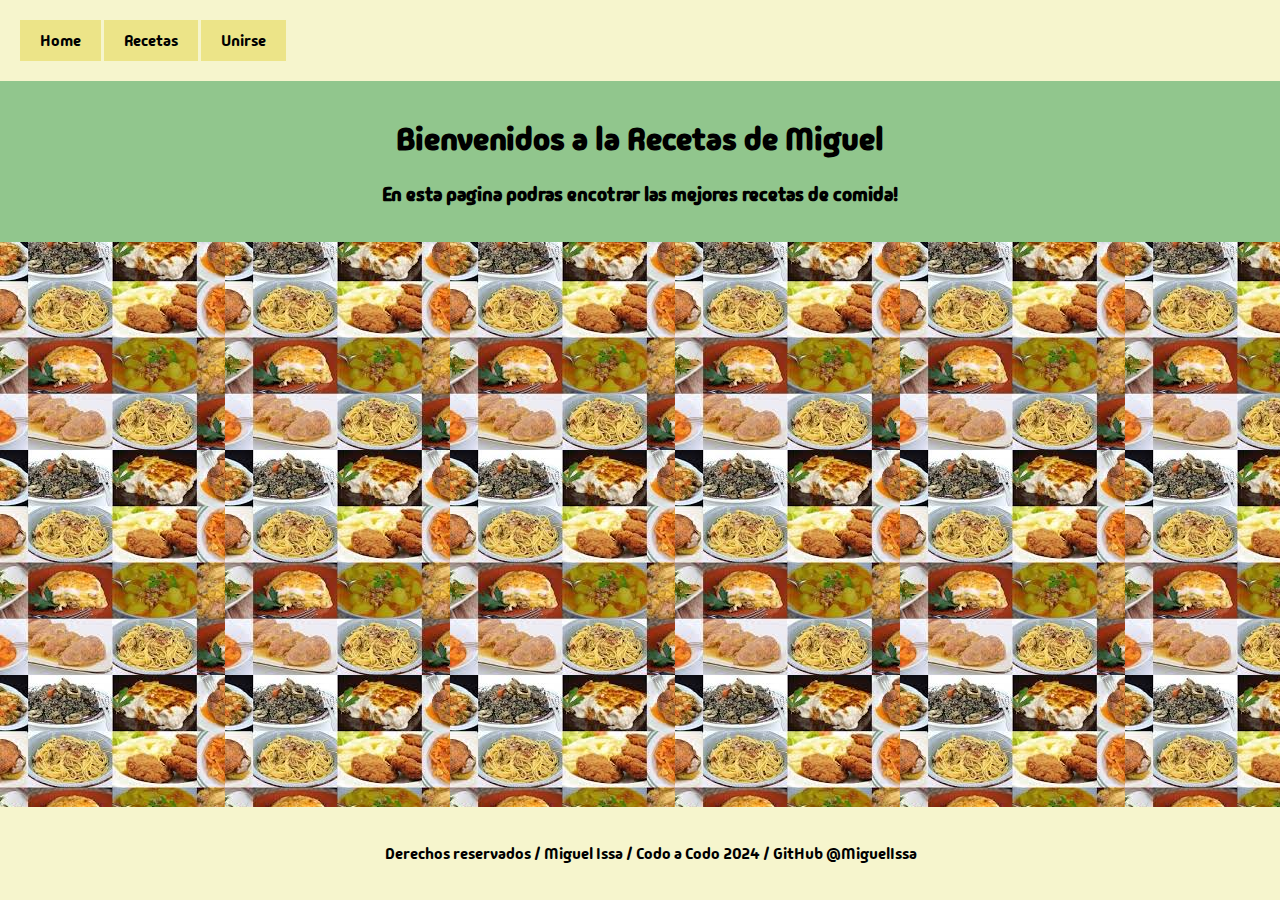
<file: index.html>
<!DOCTYPE html>
<html lang="en">

<head>
    <meta charset="utf-8">
    <meta http-equiv="X-UA-Compatible" content="IE=edge">
    <title>Recetas de Miguel</title>
    <meta name="viewport" content="width=device-width, initial-scale=1">
    <link rel="stylesheet" type="text/css" href="styles.css">
    <link rel="preconnect" href="https://fonts.googleapis.com">
    <link rel="preconnect" href="https://fonts.gstatic.com" crossorigin>
    <link href="https://fonts.googleapis.com/css2?family=Madimi+One&display=swap" rel="stylesheet">
</head>

<body class="home-body">
    <header>
        <a href="index.html" class="home">Home</a>
        <div class="menu-container">
            <button class="menu-btn">Recetas</button>
            <ul class="menu">
                <li><a href="Tortilla.html" class="recetas">Tortilla de Papas </a></li>
                <li><a href="Ensalada.html" class="recetas">Ensalada Cesar</a></li>
                <li><a href="milanesa.html" class="recetas">Milanesa napolitana</a></li>
                <li><a href="Empanada.html" class="recetas">Empanadas de Carne</a></li>
            </ul>
        </div>
        <a href="Registro.html" class="home">Unirse</a>
    </header>
    <div class="home-content">
        <div class="content">
            <h1>Bienvenidos a la Recetas de Miguel</h1>
            <h3>En esta pagina podras encotrar las mejores recetas de comida!</h3>
        </div>
    </div>
    <footer class="home-footer">
        <p class="right">Derechos reservados /  Miguel Issa  /  Codo a Codo 2024  /  GitHub @MiguelIssa</p>
    </footer>
    <script src="script.js"></script>
</body>

</html>
</file>
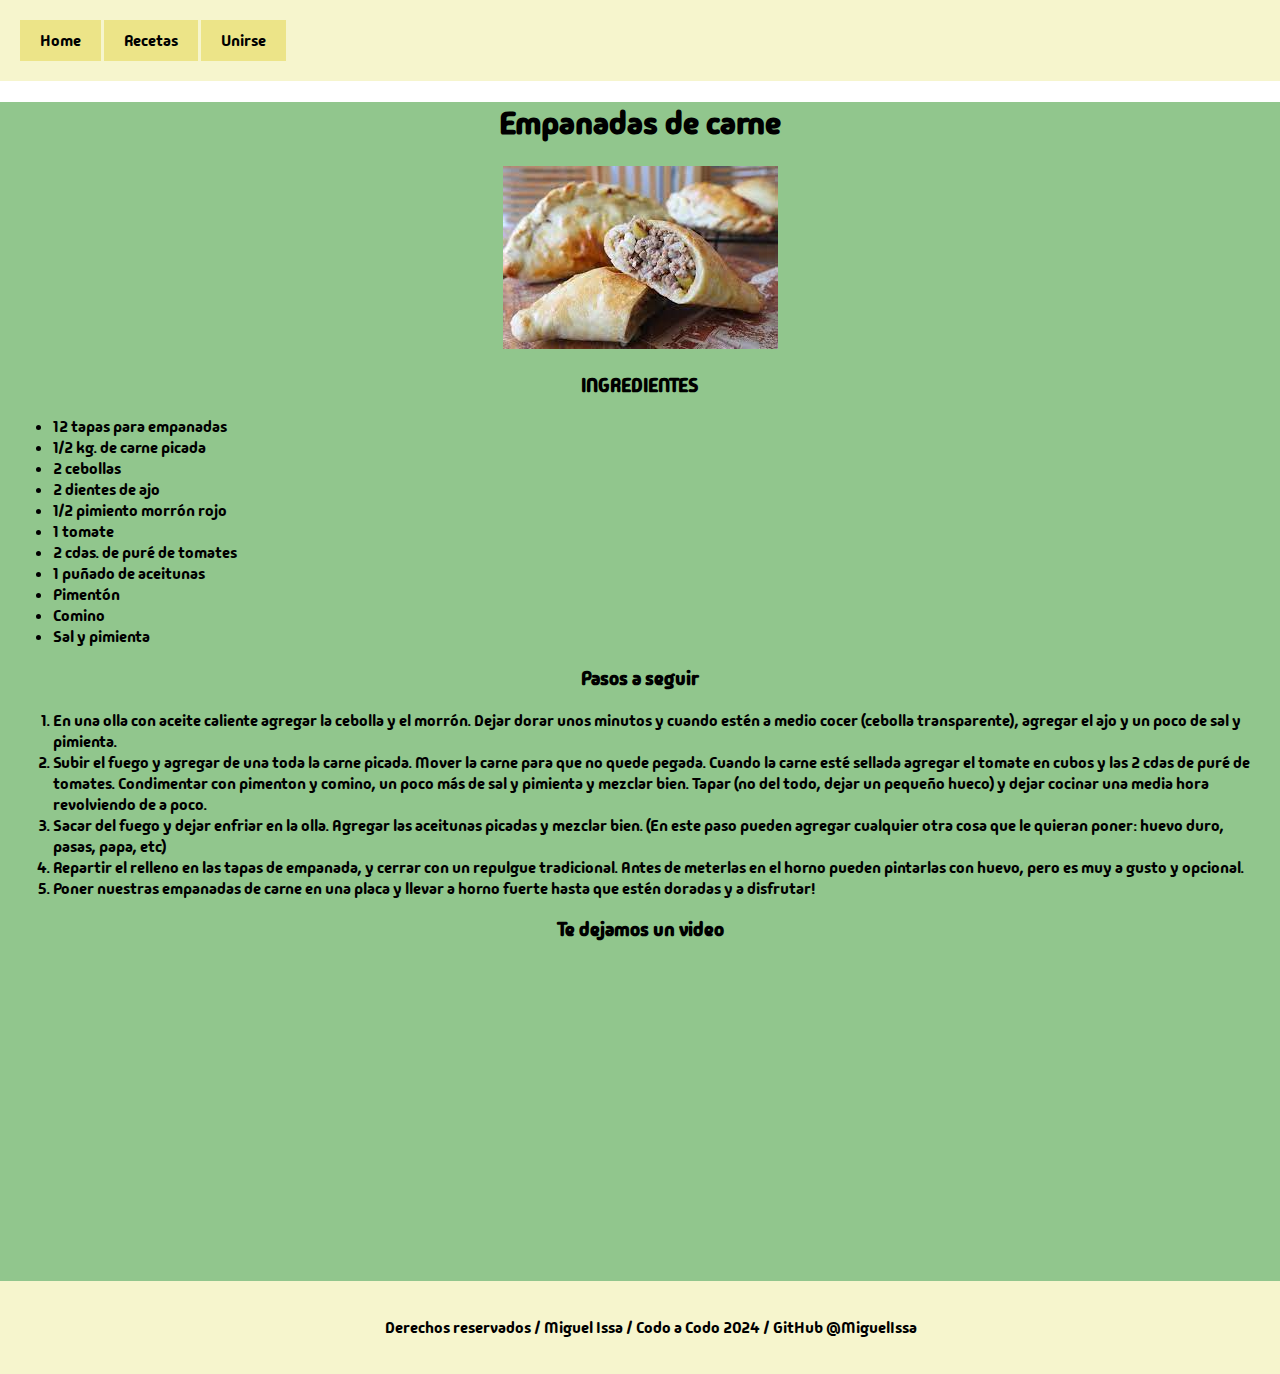
<file: Empanada.html>
<!DOCTYPE html>
<html lang="en">

<head>
    <meta charset="utf-8">
    <meta http-equiv="X-UA-Compatible" content="IE=edge">
    <title>Empanadas de carne</title>
    <meta name="viewport" content="width=device-width, initial-scale=1">
    <link rel="stylesheet" type="text/css" href="styles.css">
    <link rel="preconnect" href="https://fonts.googleapis.com">
    <link rel="preconnect" href="https://fonts.gstatic.com" crossorigin>
    <link href="https://fonts.googleapis.com/css2?family=Madimi+One&display=swap" rel="stylesheet">
</head>

<body>
    <header>
        <a href="index.html" class="home">Home</a>
        <div class="menu-container">
            <button class="menu-btn">Recetas</button>
            <ul class="menu">
                <li><a href="Tortilla.html" class="recetas">Tortilla de Papas </a></li>
                <li><a href="Ensalada.html" class="recetas">Ensalada Cesar</a></li>
                <li><a href="milanesa.html" class="recetas">Milanesa napolitana</a></li>
                <li><a href="Empanada.html" class="recetas">Empanadas de Carne</a></li>
            </ul>
        </div>
        <a href="Registro.html" class="home">Unirse</a>
    </header>
    <div class="content">
        <h1>Empanadas de carne</h1>
        <img src="assets/empanada.jfif">
        <h3>INGREDIENTES</h3>
        <div class="ingredientes">
            <ul>
                <li>12 tapas para empanadas</li>
                <li>1/2 kg. de carne picada</li>
                <li>2 cebollas</li>
                <li>2 dientes de ajo</li>
                <li>1/2 pimiento morrón rojo</li>
                <li>1 tomate</li>
                <li>2 cdas. de puré de tomates</li>
                <li>1 puñado de aceitunas</li>
                <li>Pimentón</li>
                <li>Comino</li>
                <li>Sal y pimienta</li>
            </ul>
        </div>
        <h3>Pasos a seguir</h3>
        <ol class="pasos">
            <li> En una olla con aceite caliente agregar la cebolla y el morrón. Dejar dorar unos minutos y cuando estén a medio cocer (cebolla transparente), agregar el ajo y un poco de sal y pimienta.</li>
            <li>Subir el fuego y agregar de una toda la carne picada. Mover la carne para que no quede pegada. Cuando la carne esté sellada agregar el tomate en cubos y las 2 cdas de puré de tomates. Condimentar con pimenton y comino, un poco más de sal y pimienta y mezclar bien. Tapar (no del todo, dejar un pequeño hueco) y dejar cocinar una media hora revolviendo de a poco.</li>
            <li>Sacar del fuego y dejar enfriar en la olla. Agregar las aceitunas picadas y mezclar bien. (En este paso pueden agregar cualquier otra cosa que le quieran poner: huevo duro, pasas, papa, etc)</li>
            <li>Repartir el relleno en las tapas de empanada,  y cerrar con un repulgue tradicional. Antes de meterlas en el horno pueden pintarlas con huevo, pero es muy a gusto y opcional.</li>
            <li>Poner nuestras empanadas de carne en una placa y llevar a horno fuerte hasta que estén doradas y a disfrutar!</li>
        </ol>
        <h3>Te dejamos un video</h3>
        <iframe width="560 rem" height="315 rem" src="https://www.youtube.com/embed/sz3XPr2Pk1g?si=Q2-W42kIOKnwXa2U" title="YouTube video player" frameborder="0" allow="accelerometer; autoplay; clipboard-write; encrypted-media; gyroscope; picture-in-picture; web-share" allowfullscreen></iframe>
    </div>
    <footer>
        <p class="right">Derechos reservados /  Miguel Issa  /  Codo a Codo 2024  /  GitHub @MiguelIssa</p>
    </footer>
    <script src="script.js"></script>
</body>

</html>
</file>
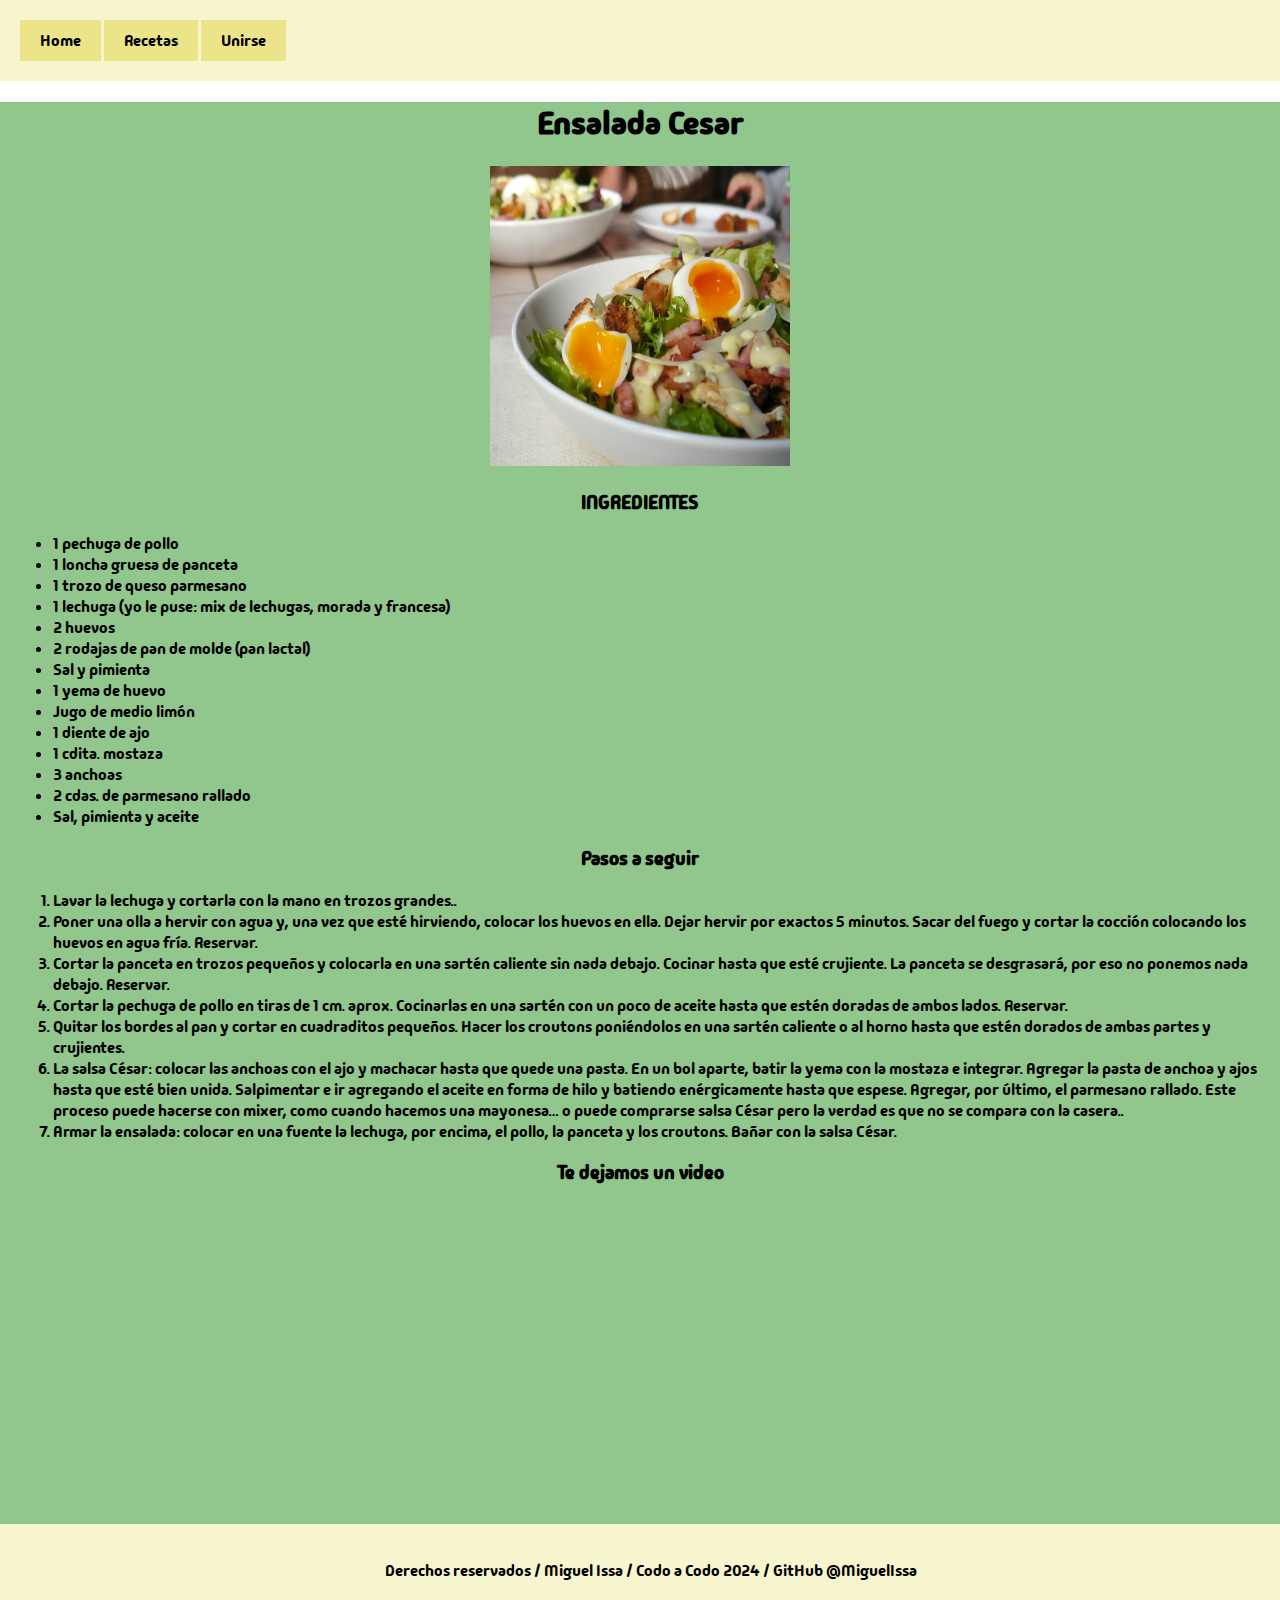
<file: Ensalada.html>
<!DOCTYPE html>
<html lang="en">

<head>
    <meta charset="utf-8">
    <meta http-equiv="X-UA-Compatible" content="IE=edge">
    <title>Ensalada Cesar</title>
    <meta name="viewport" content="width=device-width, initial-scale=1">
    <link rel="stylesheet" type="text/css" href="styles.css">
    <link rel="preconnect" href="https://fonts.googleapis.com">
    <link rel="preconnect" href="https://fonts.gstatic.com" crossorigin>
    <link href="https://fonts.googleapis.com/css2?family=Madimi+One&display=swap" rel="stylesheet">
</head>

<body>
    <header>
        <a href="index.html" class="home">Home</a>
        <div class="menu-container">
            <button class="menu-btn">Recetas</button>
            <ul class="menu">
                <li><a href="Tortilla.html" class="recetas">Tortilla de Papas </a></li>
                <li><a href="Ensalada.html" class="recetas">Ensalada Cesar</a></li>
                <li><a href="milanesa.html" class="recetas">Milanesa napolitana</a></li>
                <li><a href="Empanada.html" class="recetas">Empanadas de Carne</a></li>
            </ul>
        </div>
        <a href="Registro.html" class="home">Unirse</a>
    </header>
    <div class="content">
        <h1>Ensalada Cesar</h1>
        <img src="assets/ensalada-cesar.jpg" width="300rem" height="300rem">
        <h3>INGREDIENTES</h3>
        <div class="ingredientes">
            <ul>
                <li>1 pechuga de pollo</li>
                <li>1 loncha gruesa de panceta</li>
                <li>1 trozo de queso parmesano</li>
                <li>1 lechuga (yo le puse: mix de lechugas, morada y francesa)</li>
                <li>2 huevos</li>
                <li>2 rodajas de pan de molde (pan lactal)</li>
                <li>Sal y pimienta</li>
                <li>1 yema de huevo</li>
                <li>Jugo de medio limón</li>
                <li>1 diente de ajo</li>
                <li>1 cdita. mostaza</li>
                <li>3 anchoas</li>
                <li>2 cdas. de parmesano rallado</li>
                <li>Sal, pimienta y aceite</li>
            </ul>
        </div>
        <h3>Pasos a seguir</h3>
        <ol class="pasos">
            <li> Lavar la lechuga y cortarla con la mano en trozos grandes..</li>
            <li>Poner una olla a hervir con agua y, una vez que esté hirviendo, colocar los huevos en ella. Dejar hervir por exactos 5 minutos. Sacar del fuego y cortar la cocción colocando los huevos en agua fría. Reservar.</li>
            <li>Cortar la panceta en trozos pequeños y colocarla en una sartén caliente sin nada debajo. Cocinar hasta que esté crujiente. La panceta se desgrasará, por eso no ponemos nada debajo. Reservar.</li>
            <li>Cortar la pechuga de pollo en tiras de 1 cm. aprox. Cocinarlas en una sartén con un poco de aceite hasta que estén doradas de ambos lados. Reservar.</li>
            <li>Quitar los bordes al pan y cortar en cuadraditos pequeños. Hacer los croutons poniéndolos en una sartén caliente o al horno hasta que estén dorados de ambas partes y crujientes.</li>
            <li>La salsa César: colocar las anchoas con el ajo y machacar hasta que quede una pasta. En un bol aparte, batir la yema con la mostaza e integrar. Agregar la pasta de anchoa y ajos hasta que esté bien unida. Salpimentar e ir agregando el aceite en forma de hilo y batiendo enérgicamente hasta que espese. Agregar, por último, el parmesano rallado. Este proceso puede hacerse con mixer, como cuando hacemos una mayonesa… o puede comprarse salsa César pero la verdad es que no se compara con la casera..</li>
            <li>Armar la ensalada: colocar en una fuente la lechuga, por encima, el pollo, la panceta y los croutons. Bañar con la salsa César.</li>
        </ol>
        <h3>Te dejamos un video</h3>
        <iframe width="560" height="315" src="https://www.youtube.com/embed/Ezs7wZw9F00?si=xJz3FuCWtE_1Z3Tc" title="YouTube video player" frameborder="0" allow="accelerometer; autoplay; clipboard-write; encrypted-media; gyroscope; picture-in-picture; web-share" allowfullscreen></iframe>
    </div>
    <footer>
        <p class="right">Derechos reservados /  Miguel Issa  /  Codo a Codo 2024  /  GitHub @MiguelIssa</p>
    </footer>
    <script src="script.js"></script>
</body>

</html>
</file>
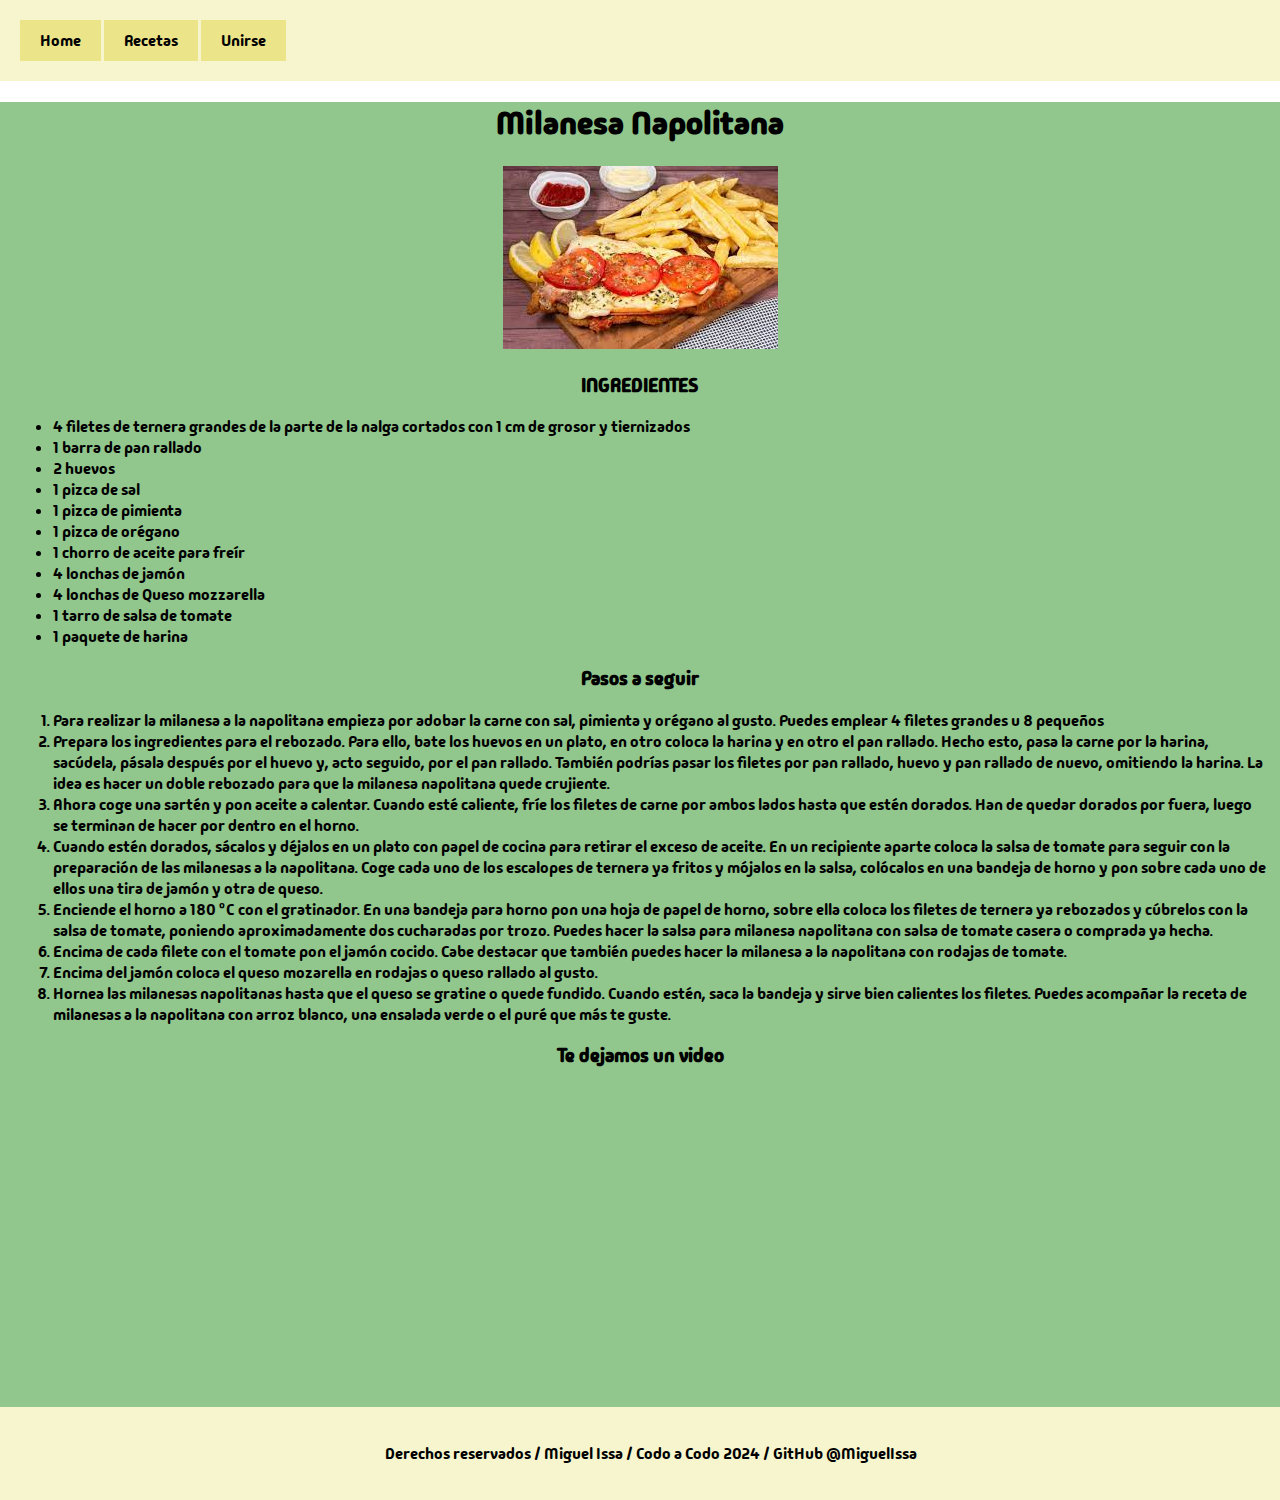
<file: milanesa.html>
<!DOCTYPE html>
<html lang="en">

<head>
    <meta charset="utf-8">
    <meta http-equiv="X-UA-Compatible" content="IE=edge">
    <title>Milanesa Napolitana</title>
    <meta name="viewport" content="width=device-width, initial-scale=1">
    <link rel="stylesheet" type="text/css" href="styles.css">
    <link rel="preconnect" href="https://fonts.googleapis.com">
    <link rel="preconnect" href="https://fonts.gstatic.com" crossorigin>
    <link href="https://fonts.googleapis.com/css2?family=Madimi+One&display=swap" rel="stylesheet">
</head>

<body>
    <header>
        <a href="index.html" class="home">Home</a>
        <div class="menu-container">
            <button class="menu-btn">Recetas</button>
            <ul class="menu">
                <li><a href="Tortilla.html" class="recetas">Tortilla de Papas </a></li>
                <li><a href="Ensalada.html" class="recetas">Ensalada Cesar</a></li>
                <li><a href="milanesa.html" class="recetas">Milanesa napolitana</a></li>
                <li><a href="Empanada.html" class="recetas">Empanadas de Carne</a></li>
            </ul>
        </div>
        <a href="Registro.html" class="home">Unirse</a>
    </header>
    <div class="content">
        <h1>Milanesa Napolitana</h1>
        <img src="assets/milanesa.jfif">
        <h3>INGREDIENTES</h3>
        <div class="ingredientes">
            <ul>
                <li>4 filetes de ternera grandes de la parte de la nalga cortados con 1 cm de grosor y tiernizados</li>
                <li>1 barra de pan rallado</li>
                <li> 2 huevos</li>
                <li> 1 pizca de sal</li>
                <li>1 pizca de pimienta</li>
                <li> 1 pizca de orégano</li>
                <li>1 chorro de aceite para freír</li>
                <li>4 lonchas de jamón</li>
                <li> 4 lonchas de Queso mozzarella</li>
                <li> 1 tarro de salsa de tomate</li>
                <li>1 paquete de harina</li>
            </ul>
        </div>
        <h3>Pasos a seguir</h3>
        <ol class="pasos">
            <li> Para realizar la milanesa a la napolitana empieza por adobar la carne con sal, pimienta y orégano al gusto. Puedes emplear 4 filetes grandes u 8 pequeños</li>
            <li>Prepara los ingredientes para el rebozado. Para ello, bate los huevos en un plato, en otro coloca la harina y en otro el pan rallado. Hecho esto, pasa la carne por la harina, sacúdela, pásala después por el huevo y, acto seguido, por el pan rallado. También podrías pasar los filetes por pan rallado, huevo y pan rallado de nuevo, omitiendo la harina. La idea es hacer un doble rebozado para que la milanesa napolitana quede crujiente.</li>
            <li>Ahora coge una sartén y pon aceite a calentar. Cuando esté caliente, fríe los filetes de carne por ambos lados hasta que estén dorados. Han de quedar dorados por fuera, luego se terminan de hacer por dentro en el horno.</li>
            <li>Cuando estén dorados, sácalos y déjalos en un plato con papel de cocina para retirar el exceso de aceite. En un recipiente aparte coloca la salsa de tomate para seguir con la preparación de las milanesas a la napolitana. Coge cada uno de los escalopes de ternera ya fritos y mójalos en la salsa, colócalos en una bandeja de horno y pon sobre cada uno de ellos una tira de jamón y otra de queso.</li>
            <li>Enciende el horno a 180 ºC con el gratinador. En una bandeja para horno pon una hoja de papel de horno, sobre ella coloca los filetes de ternera ya rebozados y cúbrelos con la salsa de tomate, poniendo aproximadamente dos cucharadas por trozo. Puedes hacer la salsa para milanesa napolitana con salsa de tomate casera o comprada ya hecha.</li>
            <li>Encima de cada filete con el tomate pon el jamón cocido. Cabe destacar que también puedes hacer la milanesa a la napolitana con rodajas de tomate.</li>
            <li> Encima del jamón coloca el queso mozarella en rodajas o queso rallado al gusto.</li>
            <li>Hornea las milanesas napolitanas hasta que el queso se gratine o quede fundido. Cuando estén, saca la bandeja y sirve bien calientes los filetes. Puedes acompañar la receta de milanesas a la napolitana con arroz blanco, una ensalada verde o el puré que más te guste.</li>
        </ol>
        <h3>Te dejamos un video</h3>
        <iframe width="560" height="315" src="https://www.youtube.com/embed/drcep-xV-GI?si=RuxYxSMzKGG_OCv4" title="YouTube video player" frameborder="0" allow="accelerometer; autoplay; clipboard-write; encrypted-media; gyroscope; picture-in-picture; web-share" allowfullscreen></iframe>
    </div>
    <footer>
        <p class="right">Derechos reservados /  Miguel Issa  /  Codo a Codo 2024  /  GitHub @MiguelIssa</p>
    </footer>
    <script src="script.js"></script>
</body>

</html>
</file>
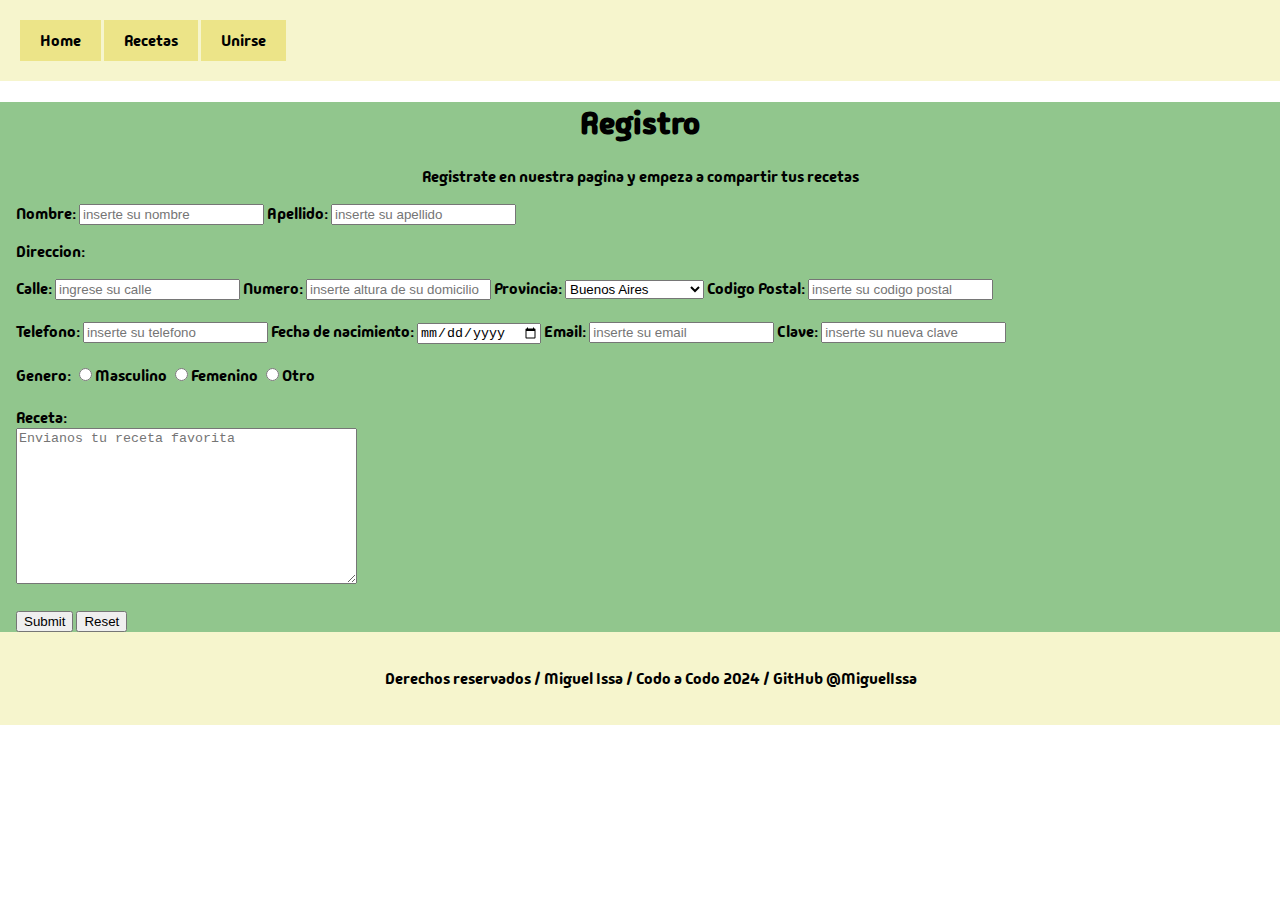
<file: Registro.html>
<!DOCTYPE html>
<html lang="en">

<head>
    <meta charset="utf-8">
    <meta http-equiv="X-UA-Compatible" content="IE=edge">
    <title>Registro</title>
    <meta name="viewport" content="width=device-width, initial-scale=1">
    <link rel="stylesheet" type="text/css" href="styles.css">
    <link rel="preconnect" href="https://fonts.googleapis.com">
    <link rel="preconnect" href="https://fonts.gstatic.com" crossorigin>
    <link href="https://fonts.googleapis.com/css2?family=Madimi+One&display=swap" rel="stylesheet">
</head>

<body>
    <header>
        <a href="index.html" class="home">Home</a>
        <div class="menu-container">
            <button class="menu-btn">Recetas</button>
            <ul class="menu">
                <li><a href="Tortilla.html" class="recetas">Tortilla de Papas </a></li>
                <li><a href="Ensalada.html" class="recetas">Ensalada Cesar</a></li>
                <li><a href="milanesa.html" class="recetas">Milanesa napolitana</a></li>
                <li><a href="Empanada.html" class="recetas">Empanadas de Carne</a></li>
            </ul>
        </div>
        <a href="Registro.html" class="home">Unirse</a>
    </header>
    <div class="content">
        <h1>Registro</h1>
        <p>Registrate en nuestra pagina y empeza a compartir tus recetas</p>
        <form class="registro">
            <label for="nombre">Nombre:</label>
            <input name="nombre" id="nombre" type="text" placeholder="inserte su nombre">
            <label for="apellido">Apellido:</label>
            <input name="apellido" id="apellido" type="text" placeholder="inserte su apellido"><br>
            <p>Direccion:</p>
            <label for="calle">Calle:</label>
            <input name="calle" id="calle" type="text" placeholder="ingrese su calle">
            <label for="numero">Numero:</label>
            <input name="numero" id="numero" type="text" placeholder="inserte altura de su domicilio">
            <label for="provincias">Provincia:</label>
            <select id="provincias" name="provincias">
    <option value="Buenos Aires">Buenos Aires</option>
    <option value="Catamarca">Catamarca</option>
    <option value="Chaco">Chaco</option>
    <option value="Chubut">Chubut</option>
    <option value="Córdoba">Córdoba</option>
    <option value="Corrientes">Corrientes</option>
    <option value="Entre Ríos">Entre Ríos</option>
    <option value="Formosa">Formosa</option>
    <option value="Jujuy">Jujuy</option>
    <option value="La Pampa">La Pampa</option>
    <option value="La Rioja">La Rioja</option>
    <option value="Mendoza">Mendoza</option>
    <option value="Misiones">Misiones</option>
    <option value="Neuquén">Neuquén</option>
    <option value="Río Negro">Río Negro</option>
    <option value="Salta">Salta</option>
    <option value="San Juan">San Juan</option>
    <option value="San Luis">San Luis</option>
    <option value="Santa Cruz">Santa Cruz</option>
    <option value="Santa Fe">Santa Fe</option>
    <option value="Santiago del Estero">Santiago del Estero</option>
    <option value="Tierra del Fuego">Tierra del Fuego</option>
    <option value="Tucumán">Tucumán</option>
            </select>
            <label for="cp">Codigo Postal:</label>
            <input name="cp" id="cp" type="text" placeholder="inserte su codigo postal"><br><br>
            <label for="tel">Telefono:</label>
            <input name="tel" id="tel" type="text" placeholder="inserte su telefono">
            <label for="cumple">Fecha de nacimiento:</label>
            <input name="cumple" id="cumple" type="date">
            <label for="email">Email:</label>
            <input name="email" id="email" type="email" placeholder="inserte su email" required>
            <label for="clave">Clave:</label>
            <input name="clave" id="clave" type="password" placeholder="inserte su nueva clave" required><br><br>
            Genero:
            <input name="genero" type="radio" value="masculino">Masculino
            <input name="genero" type="radio" value="femenino">Femenino
            <input name="genero" type="radio" value="otro">Otro
            <br><br>
            <label for="receta">Receta:</label><br>
            <textarea name="receta" rows="10" cols="40" placeholder="Envianos tu receta favorita"></textarea><br><br>
            <input type="submit">
            <input type="reset">
        </form>  
    </div>
    <footer>
        <p class="right">Derechos reservados /  Miguel Issa  /  Codo a Codo 2024  /  GitHub @MiguelIssa</p>
    </footer>
    <script src="script.js"></script>
</body>

</html>
</file>
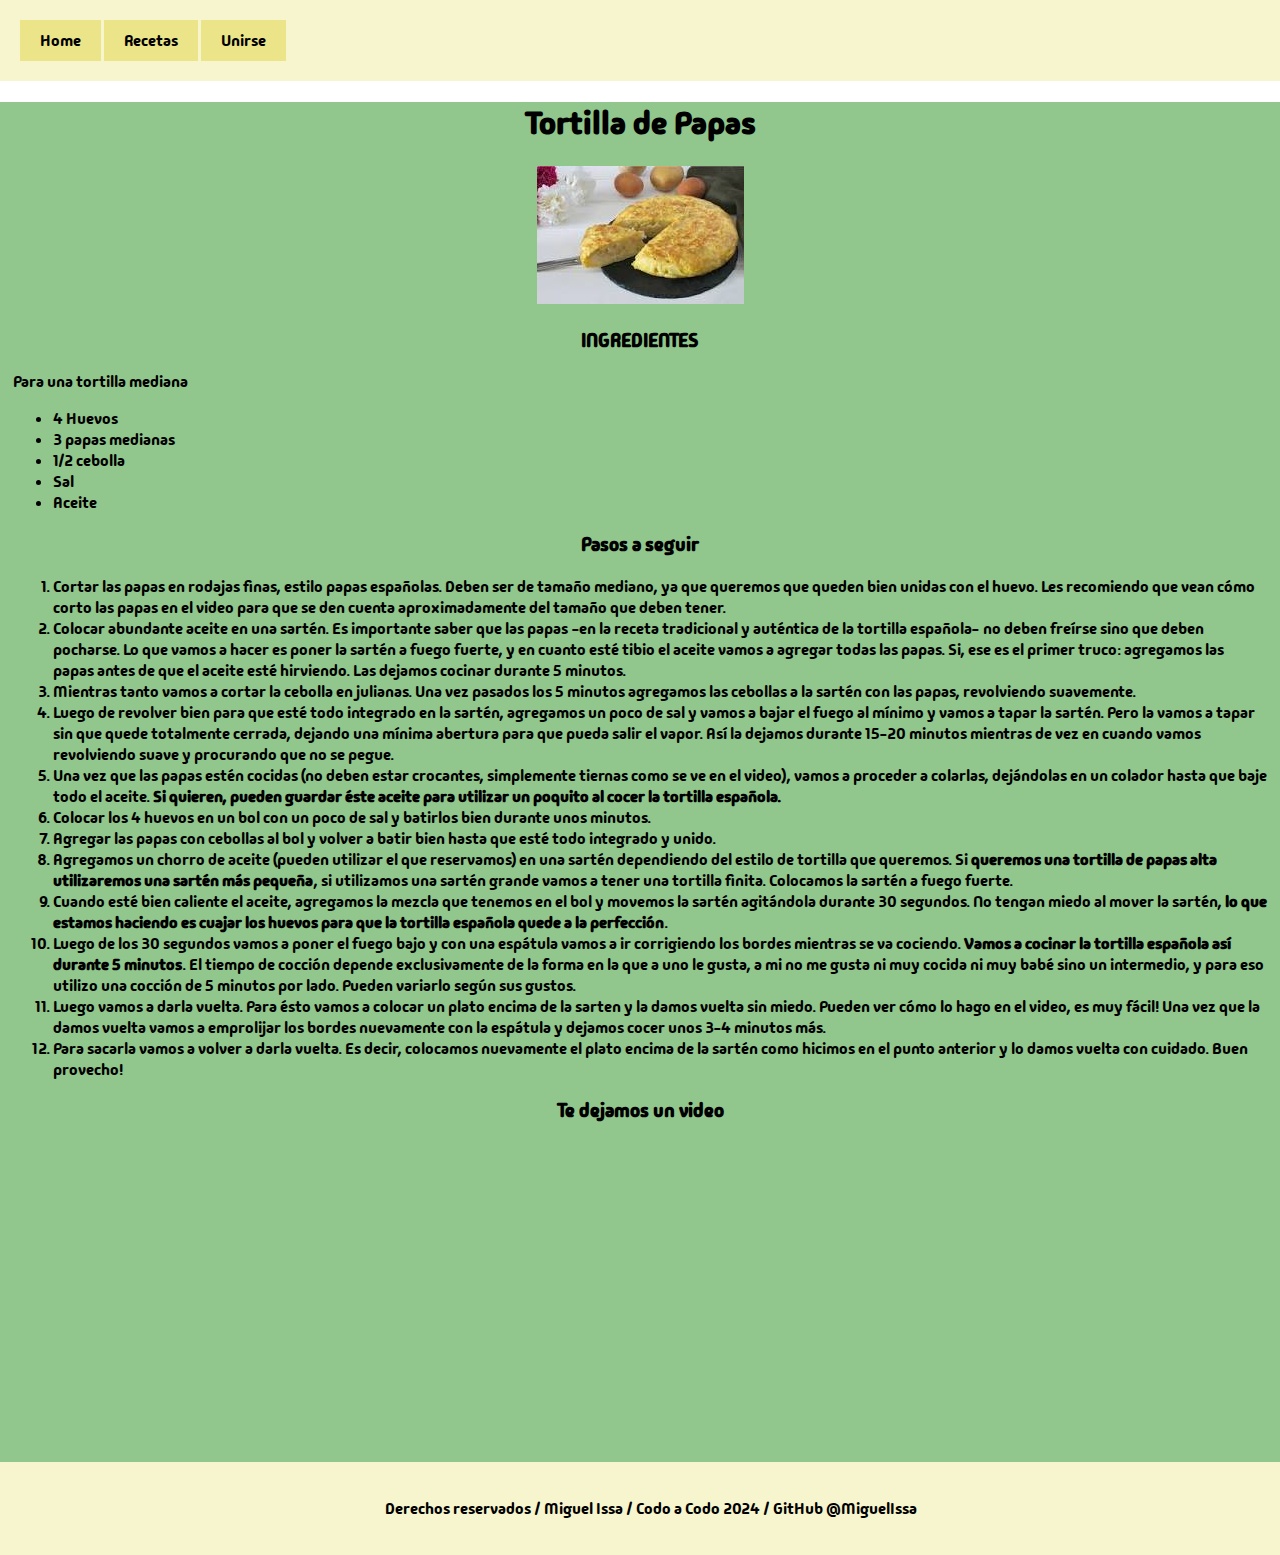
<file: Tortilla.html>
<!DOCTYPE html>
<html lang="en">

<head>
    <meta charset="utf-8">
    <meta http-equiv="X-UA-Compatible" content="IE=edge">
    <title>Tortilla de Papas</title>
    <meta name="viewport" content="width=device-width, initial-scale=1">
    <link rel="stylesheet" type="text/css" href="styles.css">
    <link rel="preconnect" href="https://fonts.googleapis.com">
    <link rel="preconnect" href="https://fonts.gstatic.com" crossorigin>
    <link href="https://fonts.googleapis.com/css2?family=Madimi+One&display=swap" rel="stylesheet">
</head>

<body>
    <header>
        <a href="index.html" class="home">Home</a>
        <div class="menu-container">
            <button class="menu-btn">Recetas</button>
            <ul class="menu">
                <li><a href="Tortilla.html" class="recetas">Tortilla de Papas </a></li>
                <li><a href="Ensalada.html" class="recetas">Ensalada Cesar</a></li>
                <li><a href="milanesa.html" class="recetas">Milanesa napolitana</a></li>
                <li><a href="Empanada.html" class="recetas">Empanadas de Carne</a></li>
            </ul>
        </div>
        <a href="Registro.html" class="home">Unirse</a>
    </header>
    <div class="content">
        <h1>Tortilla de Papas</h1>
        <img src="assets/tortilla-de-papas.jfif">
        <h3>INGREDIENTES</h3>
        <div class="ingredientes">
            <p>Para una tortilla mediana</p>
            <ul>
                <li>4 Huevos</li>
                <li>3 papas medianas</li>
                <li>1/2 cebolla</li>
                <li>Sal</li>
                <li>Aceite</li>
            </ul>
        </div>
        <h3>Pasos a seguir</h3>
        <ol class="pasos">
            <li> Cortar las papas en rodajas finas, estilo papas españolas. Deben ser de tamaño mediano, ya que queremos que queden bien unidas con el huevo. Les recomiendo que vean cómo corto las papas en el video para que se den cuenta aproximadamente del tamaño que deben tener.</li>
            <li>Colocar abundante aceite en una sartén. Es importante saber que las papas -en la receta tradicional y auténtica de la tortilla española- no deben freírse sino que deben pocharse. Lo que vamos a hacer es poner la sartén a fuego fuerte, y en cuanto esté tibio el aceite vamos a agregar todas las papas. Si, ese es el primer truco: agregamos las papas antes de que el aceite esté hirviendo. Las dejamos cocinar durante 5 minutos.</li>
            <li>Mientras tanto vamos a cortar la cebolla en julianas. Una vez pasados los 5 minutos agregamos las cebollas a la sartén con las papas, revolviendo suavemente.</li>
            <li>Luego de revolver bien para que esté todo integrado en la sartén, agregamos un poco de sal y vamos a bajar el fuego al mínimo y vamos a tapar la sartén. Pero la vamos a tapar sin que quede totalmente cerrada, dejando una mínima abertura para que pueda salir el vapor. Así la dejamos durante 15-20 minutos mientras de vez en cuando vamos revolviendo suave y procurando que no se pegue.</li>
            <li>Una vez que las papas estén cocidas (no deben estar crocantes, simplemente tiernas como se ve en el video), vamos a proceder a colarlas, dejándolas en un colador hasta que baje todo el aceite. <b>Si quieren, pueden guardar éste aceite para utilizar un poquito al cocer la tortilla española.</b></li>
            <li>Colocar los 4 huevos en un bol con un poco de sal y batirlos bien durante unos minutos.</li>
            <li>Agregar las papas con cebollas al bol y volver a batir bien hasta que esté todo integrado y unido.</li>
            <li>Agregamos un chorro de aceite (pueden utilizar el que reservamos) en una sartén dependiendo del estilo de tortilla que queremos. Si <b>queremos una tortilla de papas alta utilizaremos una sartén más pequeña</b>, si utilizamos una sartén grande vamos a tener una tortilla finita. Colocamos la sartén a fuego fuerte.</li>
            <li>Cuando esté bien caliente el aceite, agregamos la mezcla que tenemos en el bol y movemos la sartén agitándola durante 30 segundos. No tengan miedo al mover la sartén, <b> lo que estamos haciendo es cuajar los huevos para que la tortilla española quede a la perfección</b>.</li>
            <li>Luego de los 30 segundos vamos a poner el fuego bajo y con una espátula vamos a ir corrigiendo los bordes mientras se va cociendo. <b>Vamos a cocinar la tortilla española así durante 5 minutos</b>. El tiempo de cocción depende exclusivamente de la forma en la que a uno le gusta, a mi no me gusta ni muy cocida ni muy babé sino un intermedio, y para eso utilizo una cocción de 5 minutos por lado. Pueden variarlo según sus gustos.</li>
            <li>Luego vamos a darla vuelta. Para ésto vamos a colocar un plato encima de la sarten y la damos vuelta sin miedo. Pueden ver cómo lo hago en el video, es muy fácil! Una vez que la damos vuelta vamos a emprolijar los bordes nuevamente con la espátula y dejamos cocer unos 3-4 minutos más.</li>
            <li>Para sacarla vamos a volver a darla vuelta. Es decir, colocamos nuevamente el plato encima de la sartén como hicimos en el punto anterior y lo damos vuelta con cuidado. Buen provecho!</li>
        </ol>
        <h3>Te dejamos un video</h3>
        <iframe width="560" height="315" src="https://www.youtube.com/embed/zfdzfDGc-1k?si=vZTfFJZ6cKRlJQ2r" title="YouTube video player" frameborder="0" allow="accelerometer; autoplay; clipboard-write; encrypted-media; gyroscope; picture-in-picture; web-share" allowfullscreen></iframe>
    </div>
    <footer>
        <p class="right">Derechos reservados /  Miguel Issa  /  Codo a Codo 2024  /  GitHub @MiguelIssa</p>
    </footer>
    <script src="script.js"></script>
</body>

</html>
</file>
<file: styles.css>
body {
    font-family: "Madimi One", sans-serif;
    font-weight: 400;
    font-style: normal;
    margin: 0;
    padding: 0;
}

.content {
    text-align: center;
    background-color: #91c68d;
}

.menu-container {
    position: relative;
    display: inline-block;
    text-decoration: solid;
}

.menu-btn {
    font-family: "Madimi One", sans-serif;
    font-weight: 400;
    background-color: #ece488;
    border: none;
    padding: 10px 20px;
    cursor: pointer;
    text-decoration: solid;
}

.menu {
    display: none;
    position: absolute;
    background-color: #ece488;
    list-style-type: none;
    padding: 0;
    margin: 0;
}

.menu li {
    border-bottom: 1px solid #91c68d;
}

.menu, li:last-child {
    border-bottom: none;
}

a{
    text-decoration: solid;
    color:black;
}
.menu {
    padding: 10px 20px;
    text-decoration: none;
    color: black;
}
.menu-btn, a{
    font-size: 1rem;
}
.menu-btn:hover,a:hover {
    background-color: #91c68d;
    border: solid 1px black;
}
.recetas:hover{
    display: block;
}
.home {
    color: black;
    text-decoration: solid;
    background-color: #ece488;
    padding: 10px 20px;
}

.home:hover {
    background-color: #91c68d;
}

header {
    background-color: #f6f5cd   ;
    display: flexbox;
    padding: 20px 20px;
}

footer {
    display: flexbox;
    background-color:#f6f5cd;
    color: black;
    width: 97%;
    bottom: 0;
    left: 0;
    padding: 20px 30px;
    text-align: center;
}

.pasos, .ingredientes{
    text-align: left;
    margin-right: 1%;
    margin-left: 1%;
}

.home-body{
    background-image: url(assets/fondo-home.jfif);
}

.home-content{
    background-color: #91c68d;
    padding: 1rem 0;
    display: block;
}

.registro{
    text-align: left;
    margin-left: 1rem;
}

.home-footer{
    position: fixed;
}
</file>
